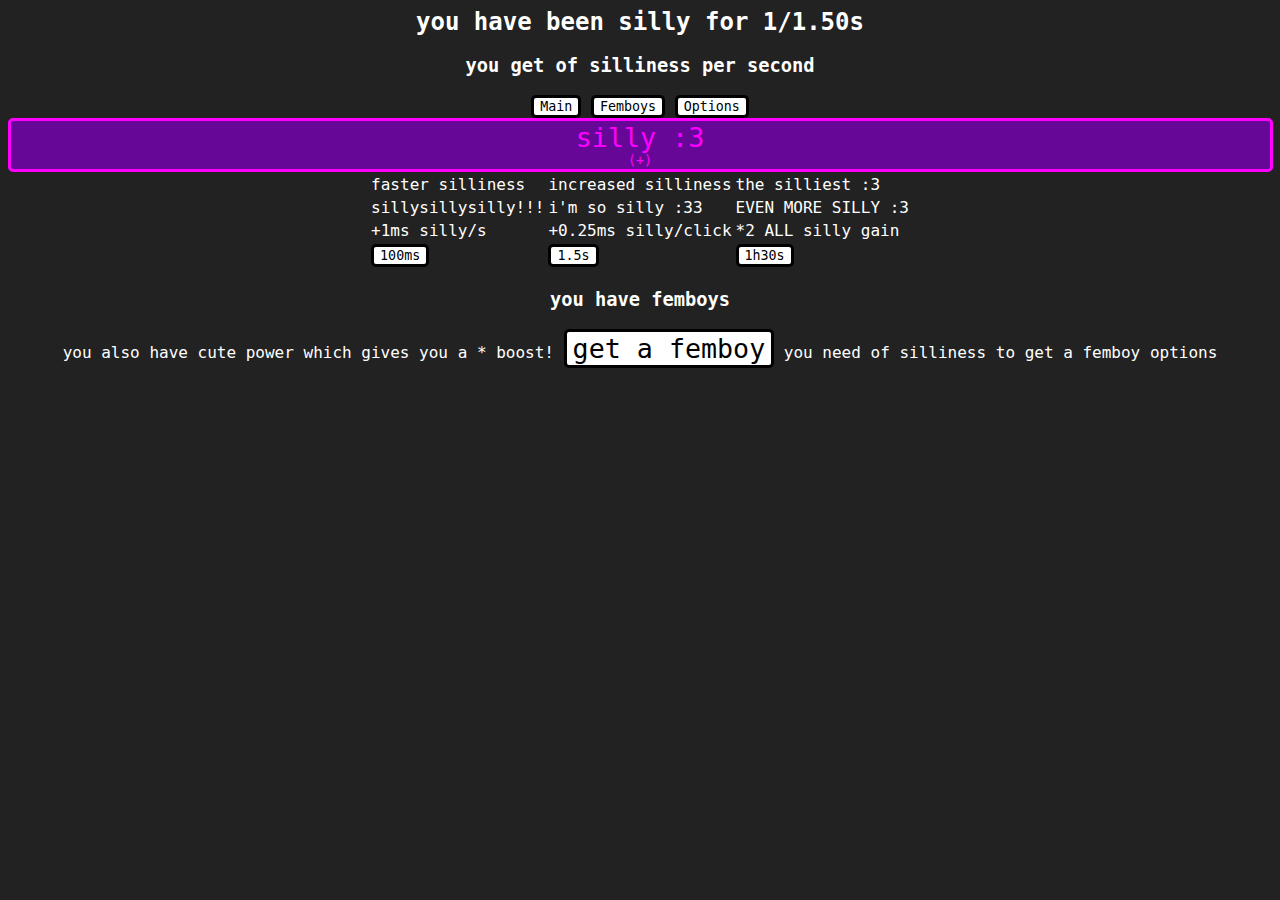
<file: silly/index.html>
<head>
    <title>silly :3</title>
    <link href="./dark.css" rel="stylesheet" type="text/css" />
</head>
<body>
    <h2>you have been silly for <span id="sillytime"></span></h2>
    <h3>you get <span id="sillygain"></span> of silliness per second</h3>
    <div>
        <button id="tb_0">Main</button>
        <button id="tb_1">Femboys</button>
        <button id="tb_-1">Options</button>
    </div>
    <button id="b_besilly"><div style="font-size: 2em">silly :3</div><div style="font-size: 1em">(+<span id="sillyclick"></span>)</div></button>
    <br>
    <span id="tab_0">
    <table align="center">
        <tr>
          <td>faster silliness</td>
          <td>increased silliness</td>
          <td>the silliest :3</td>
        </tr>
        <tr>
          <td>sillysillysilly!!!</td>
          <td>i'm so silly :33</td>
          <td>EVEN MORE SILLY :3</td>
        </tr>
        <tr>
          <td>+1ms silly/s</td>
          <td>+0.25ms silly/click</td>
          <td>*2 ALL silly gain</td>
        </tr>
        <tr>
          <td><button id="b_fastsilly">100ms</button></td>
          <td><button id="b_increasesilly">1.5s</button></td>
          <td><button id="b_thesilliest">1h30s</button></td>
        </tr>
    </table></span>
    <span id="tab_1">
        <h3>you have <span id="femboys"></span> femboys</h3>
        you also have <span id="cutepower"></span> cute power
        which gives you a *<span id="cuteboost"></span> boost!
        <button id="b_femboyprestige"><div style="font-size: 2em">get a femboy</div></button>
        you need <span id="femboycost"></span> of silliness to get a femboy
    </span>
    <span id="tab_-1">
        options
    </span>
<script src="./format.js" type="module"></script>
<script src="./script.js" type="module"></script>
</body>
</file>
<file: silly/dark.css>
body {
  font-family: 'Cascadia Mono', monospace;
  margin: 0px;
  background-color: #222222;
  margin: 7.5px;
  color: white;
  text-align: center;
}
button {
  font-family: 'Cascadia Mono', monospace;
  background-color: white;
  color: black;
  border-color: #696969;
  border: 3px solid;
  border-radius: 5px;
}
#b_besilly {
  width: 100%;
  size: 2em;
  background-color: #670797;
  color: #ff00ff
}
</file>
